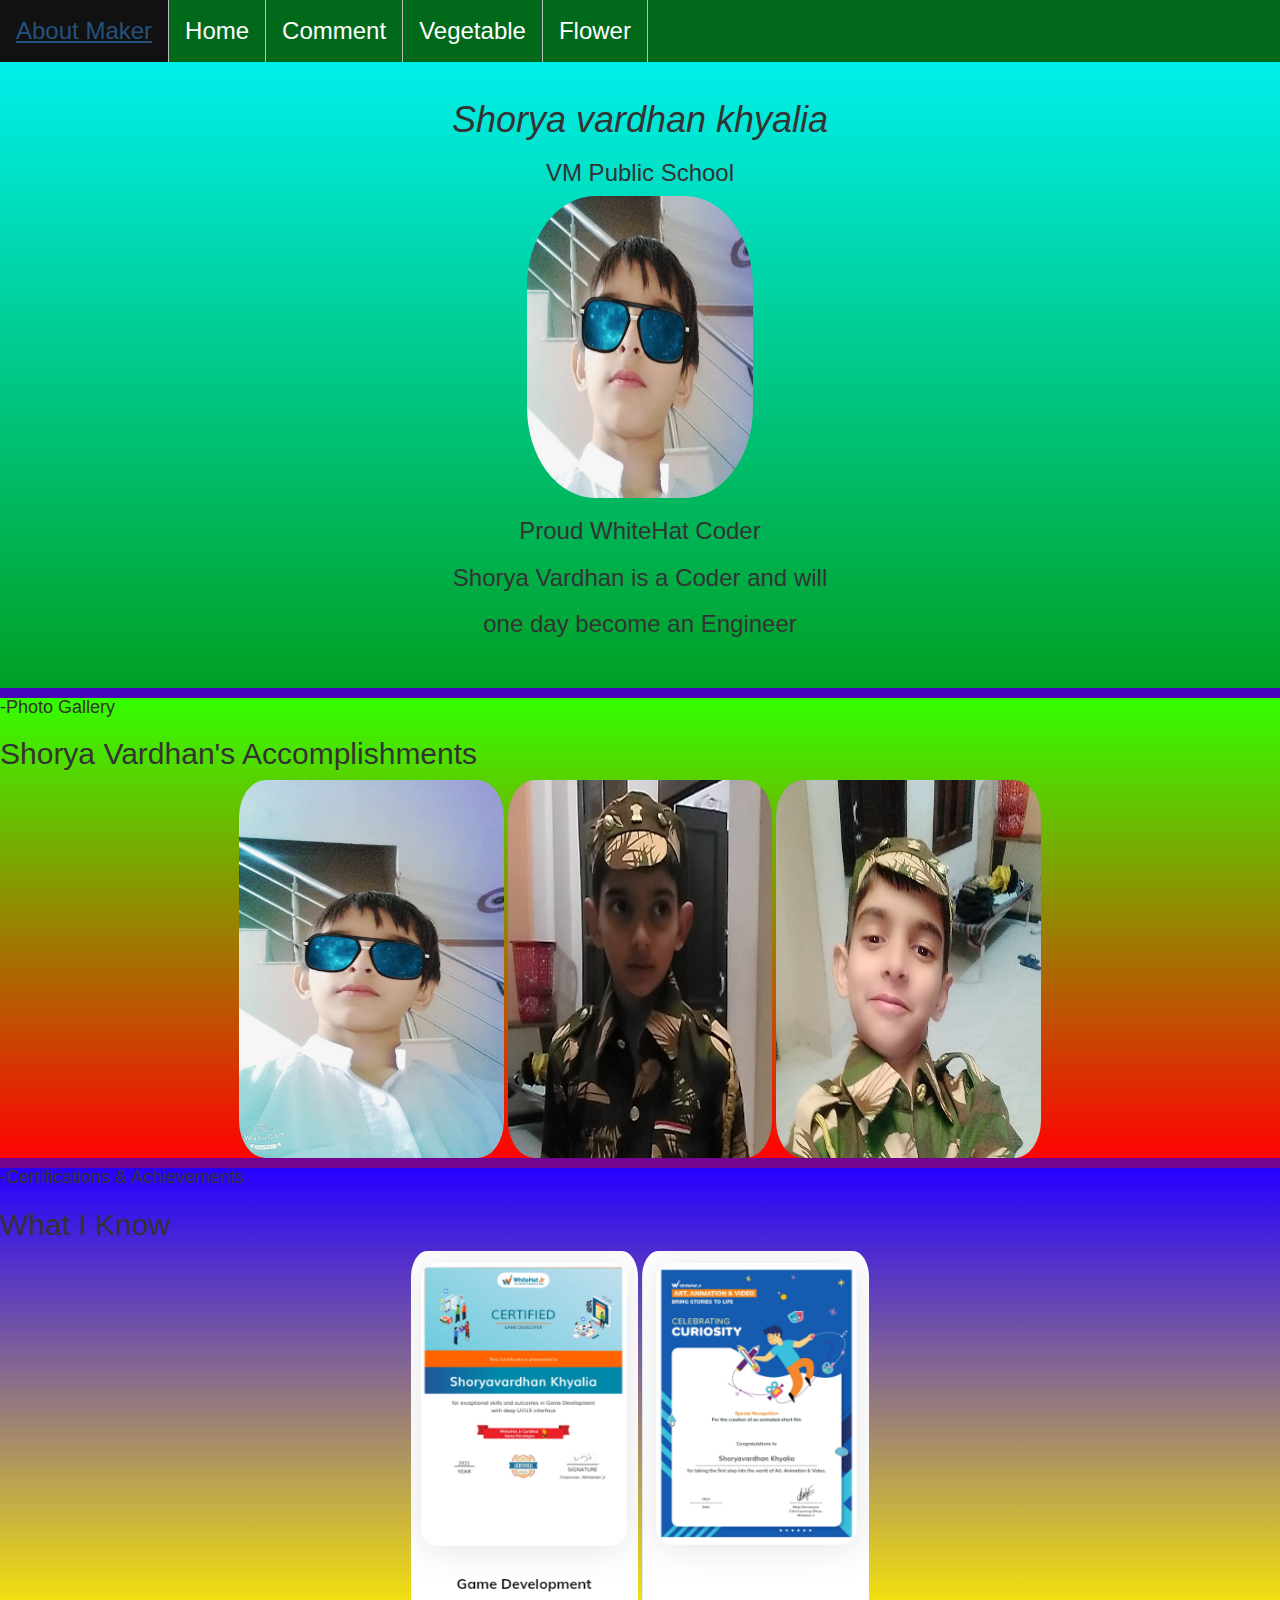
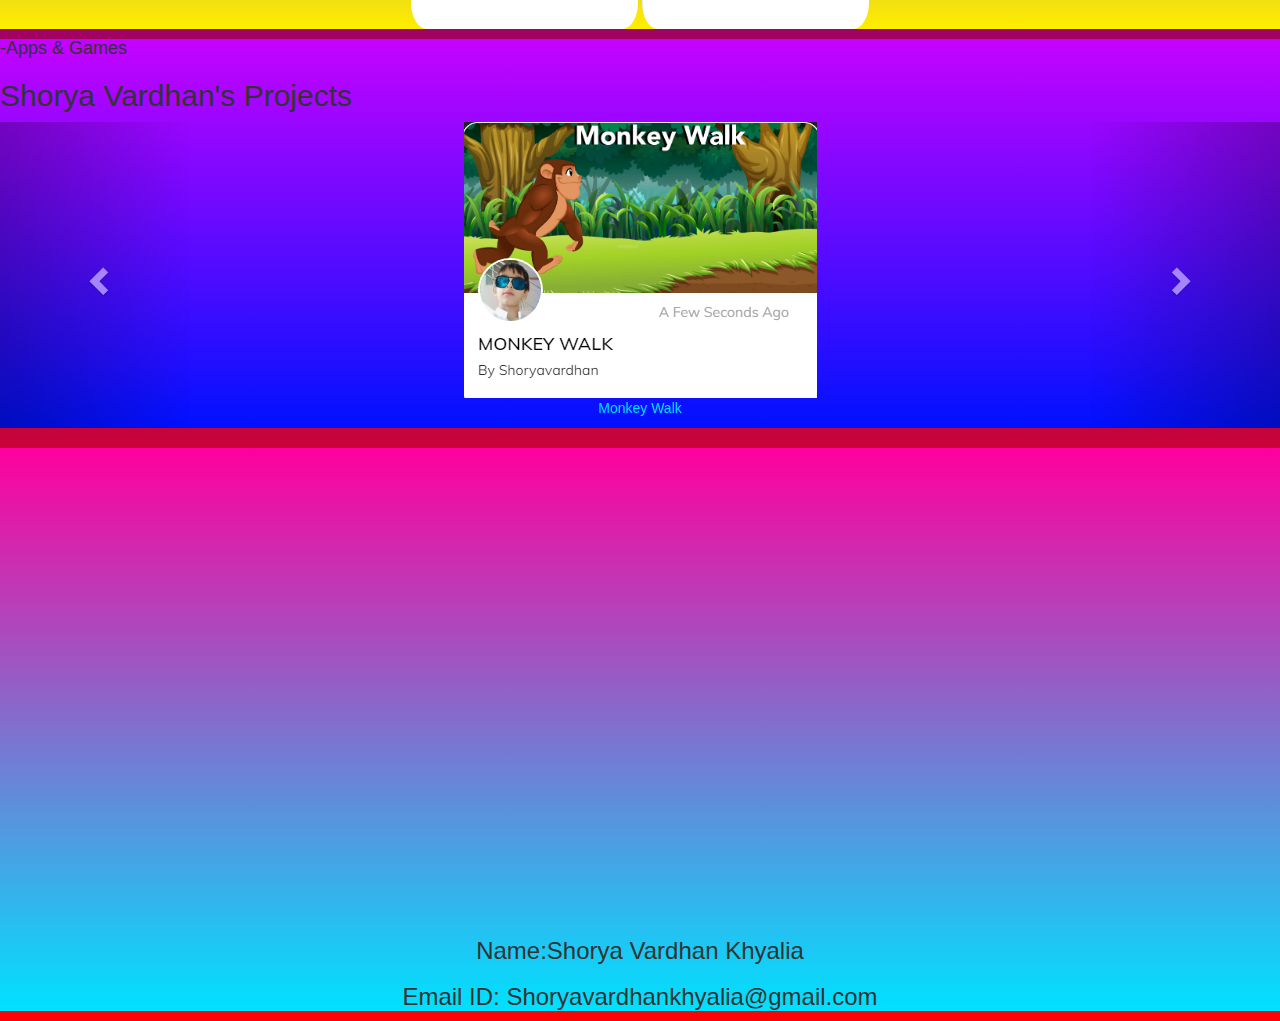
<file: about.html>
<html>

<head>

    <title>shorya vardhan khyalia</title>

</head>

<body>

    <link rel="stylesheet" href="style2.css">

    <script src="main.js"></script>

    <section id="Menu">

    <link rel="stylesheet" href="https://maxcdn.bootstrapcdn.com/bootstrap/3.4.0/css/bootstrap.min.css">

    <script src="https://ajax.googleapis.com/ajax/libs/jquery/3.4.1/jquery.min.js"></script>

    <script src="https://maxcdn.bootstrapcdn.com/bootstrap/3.4.0/js/bootstrap.min.js"></script>    

    <center>

        <div style="background-color: rgb(0, 105, 26); width: 100%;height: 40px;">
            <ul style="background-color: rgb(0, 105, 26);font-size:x-large; ">       

                <li><a onclick="about()">About Maker</a></li>
            
                <li ><a onclick="home()">Home</a></li>
            
                <li ><a onclick="comment()">Comment</a> </li>
            
                <li ><a onclick="vegetable()">Vegetable</a></li>
            
                <li ><a onclick="flower()">Flower</a></li>
                    
                </ul>
        </div>

    </center>
    
    <br>

    <br>

    <h1>Shorya vardhan khyalia</h1>

    <h3>VM Public School</h3>

    <img id="im1" onclick="function1()" src="ffffffghh.bmp";>

    <h3>Proud WhiteHat Coder</h3>

    <h3>Shorya Vardhan is a Coder and will</h3>

    <h3>one day become an Engineer</h3> 
    
    <br>

    <br>

    </section>

    <section id="Photo">  

    <h4>-Photo Gallery</h4>

    <h2>Shorya Vardhan's Accomplishments</h2>

    <img id="im3" onclick="function2()" src="WhatsApp Image 2021-08-11 at 5.00.45 PM.jpeg";>

    <img id="im4" onclick="function3()" src="BeautyPlus_20200125162524532_save.jpg";>

    <img id="im5" onclick="function4()" src="BeautyPlus_20200125162548109_save.jpg";>

    </section>

    <section id="Certifications">

    <h4>-Certifications & Achievements</h4>

    <h2>What I Know</h2>

    <img id="im6" onclick="function5()" src="fh.bmp";>

    <img id="im7" onclick="function6()" src="New Picture (1) - Copy.bmp";>

    </section>

    <section id="Apps">

    <h4>-Apps & Games</h4>

    <h2>Shorya Vardhan's Projects</h2>

    <div id="myCarousel" class="carousel slide">

    <center>

    <div class="carousel-inner">

    <div class="item active">

    <a href="https://codepen.io/shorya-vardhan/pen/oNEVJRN" target="_blank">

    <img src="ggg.bmp">

    </a>
                    
    <p>Monkey Walk</p>

    </div>
                
    <div class="item">

    <a href="https://codepen.io/shorya-vardhan/pen/ExEVewd" target="_blank">

    <img src="hhhhsssggg.bmp">

    </a>

    <p>Musical demo</p>

    </div>

    <a class="left carousel-control" href="#myCarousel" data-slide="prev">

    <span class="glyphicon glyphicon-chevron-left"></span>

    </a>
            
    <a class="right carousel-control" href="#myCarousel" data-slide="next">

    <span class=" glyphicon glyphicon-chevron-right"></span>

    </a>

    </center>

    </div>

    </div>

    </section>

    <br>

    <section id="contact">

        <br>

        <iframe src="https://www.google.com/maps/embed?pb=!1m18!1m12!1m3!1d27757.811848524274!2d74.31366899667934!3d29.582560622886536!2m3!1f0!2f0!3f0!3m2!1i1024!2i768!4f13.1!3m3!1m2!1s0x39168cb43c941537%3A0x3537015abc38d416!2sHanumangarh%2C%20Rajasthan%20335513!5e0!3m2!1sen!2sin!4v1659353216521!5m2!1sen!2sin" width="600" height="450" style="border:0;" allowfullscreen="" loading="lazy" referrerpolicy="no-referrer-when-downgrade"></iframe>
        
        <h3>Name:Shorya Vardhan Khyalia</h3>
              
        <h3>Email ID: Shoryavardhankhyalia@gmail.com</h3>
    
        </section>


</body>

</html>
</file>
<file: style2.css>
body
{

    text-align: center;

    background:linear-gradient(#0703ff 0%,#ff0303 100%);

}

.link:hover 

{

    font-size: 25px;

}

h1

{

    text-align: center;

    color: rgb(0, 0, 0);

    font-weight: 900;

    font-family:'Dancing Script', cursive;

    font-style: italic;
    
}

.line

{

    height: 6px;

    background-color:aquamarine;

    width: 1300px;

    margin: 8px auto;

}

h3

{

    font-family:unset;

    text-align:center;

    color: rgb(0, 0, 0);

}

#im1

{

    width: 6cm;

    border-radius:30%;

    float:center;

    border-color: aquamarine;

    height:8cm;

}

h4

{

    text-align:left;

    color: rgb(0, 0, 0);

}

h2

{

  text-align:left;

  color: rgb(0, 0, 0);

}

#im3

{

    width: 7cm;

    border-radius: 10%;

    height:10cm;

}

#im4

{

    width: 7cm;

    border-radius:10%;

    height: 10cm;

}

#im5

{

    width: 7cm;

    border-radius: 10%;

    height: 10cm;

}

#im6

{

    width: 6cm;

    border-radius: 7%;

    height: 10cm;

}

#im7

{

    width: 6cm;

    border-radius: 7%;

    height: 10cm;

}

#im8

{

    width: 11cm;

    border-radius: 7%;

    height: 8cm;

}

#Menu

{

    background:linear-gradient(#00f7ff 0%,#00a023 100%);

}
.menu
{
    list-style: none;

    position: fixed;

    margin: 0;

    padding: 0;

    overflow: hidden;

    background-color: #333;

    z-index:10;

}

#Photo

{

    background:linear-gradient(#33ff00 0%,#ff0303 100%);

}

#Certifications

{

    background:linear-gradient(#2600ff 0%,#ffee00 100%);

}

#Apps

{

    background:linear-gradient(#c403ff 0%,#0011ff 100%);

}

#contact

{

    background:linear-gradient(#ff009d 0%,#00e1ff 100%);

}
  
section

{

   background: #4e54c8;

  background: -webkit-linear-gradient(to right, #8f94fb, #4e54c8);

  background: linear-gradient(to right, #8f94fb, #4e54c8);

}

h6

{

    font-size:x-large;
    
}

p

{

     color: #00e1ff;

}
ul {
    list-style-type: none;
    margin: 0;
    padding: 0;
    overflow: hidden;
    background-color: #333;
  
  }
  
  li {
    float: left;
  }
  
  li a {
    display: block;
    color: white;
    text-align: center;
    padding: 14px 16px;
    text-decoration: none;
  }
  li a:hover {
    background-color: #111;
  }
  
  li {
    border-right: 1px solid #bbb;
  }
  
  
  
  ul {
    top: 0;
    width: 100%;
  }
</file>
